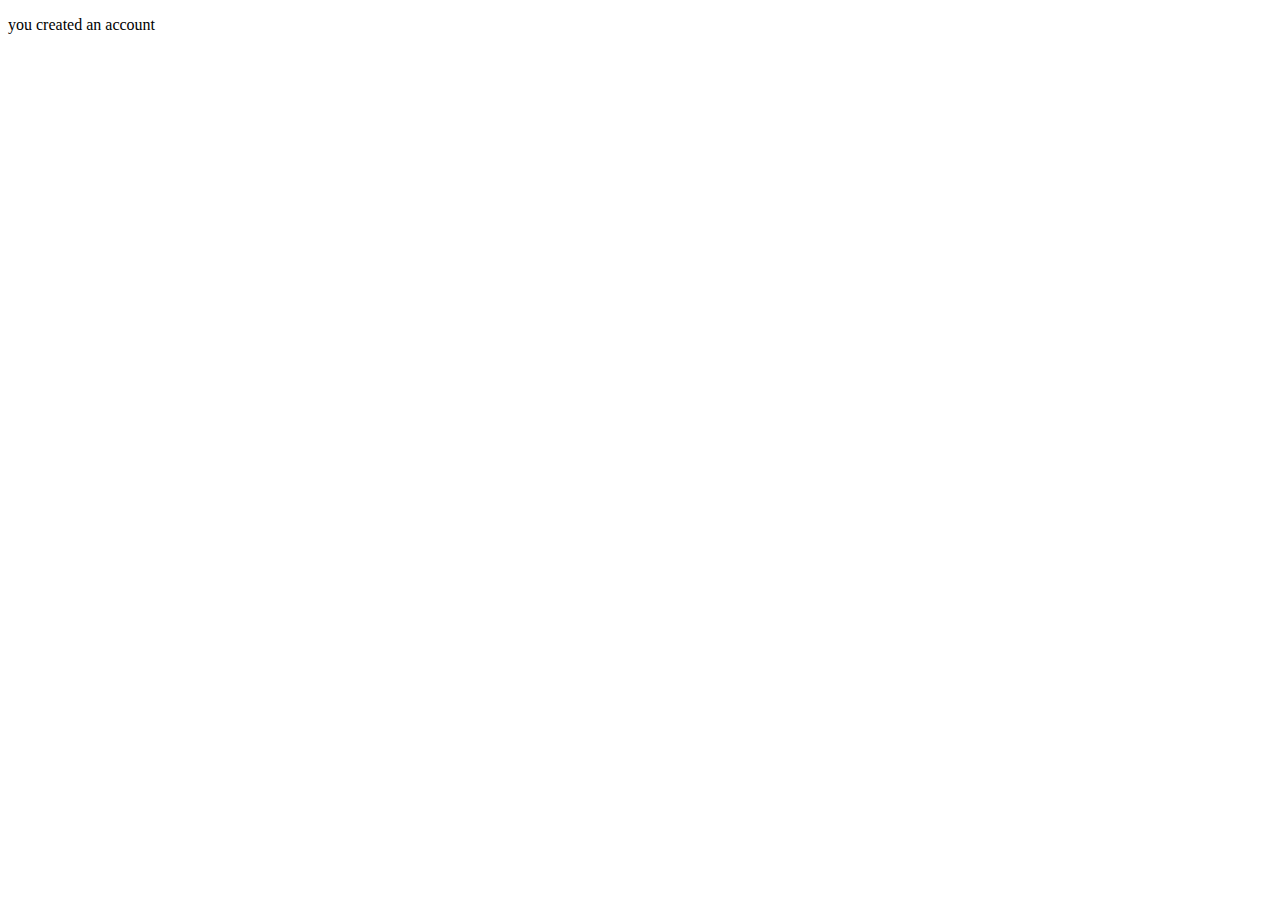
<file: home.html>
<!DOCTYPE html>
<html lang="en">
<head>
    <meta charset="UTF-8">
    <meta name="viewport" content="width=device-width, initial-scale=1.0">
    <title>sahish | Home</title>
</head>
<body>
    
    <p>
        you created an account
    </p>

</body>
</html>
</file>
